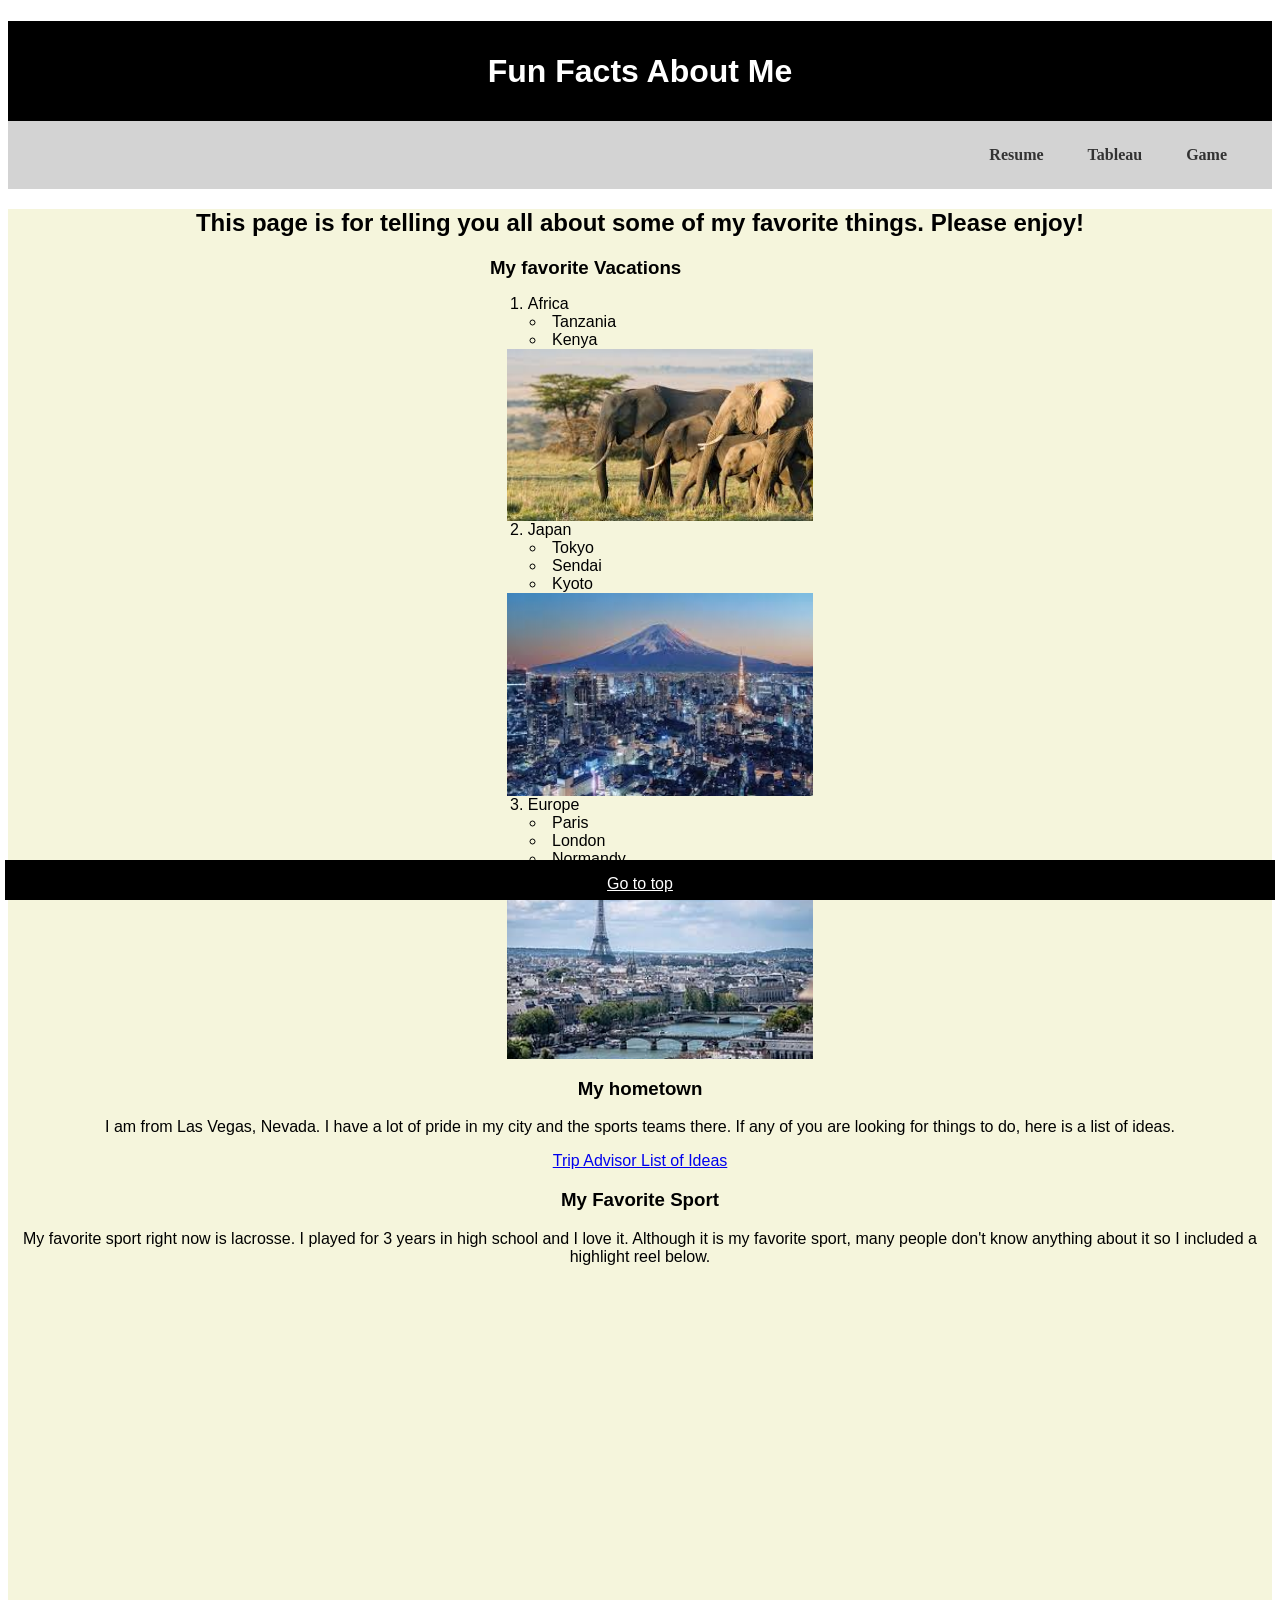
<file: index.html>
<!DOCTYPE html>
<html lang="en">
<head>
    <meta charset="UTF-8">
    <meta name="viewport" content="width=device-width, initial-scale=1.0">
    <title>Me</title>
    <link rel="stylesheet" type="text/css" href="Styles/mainpage.css">
</head>
<body>
    <div class="common header">
        <h1 id="top">Fun Facts About Me</h1>
    </div>
    <nav>
        <a href="startbootstrap-clean-blog-gh-pages/index.html">Resume</a>
        <a href="html/tableau.html">Tableau</a>
        <a href="html/aiGame.html">Game</a>
    </nav>
    <div class="common body">
        <h2 class="heading">This page is for telling you all about some of my favorite things. Please enjoy!</h2>
        <h3 class="list">My favorite Vacations</h3>
           <ol>
                <li class="list">Africa</li>
                    <ul>
                        <li class="list">Tanzania</li>
                        <li class="list">Kenya</li>
                    </ul>
                <img src="images/Africa.jpg" alt="Africa" width="300">
                <li class="list">Japan</li>
                    <ul>
                        <li class="list">Tokyo</li>
                        <li class="list">Sendai</li>
                        <li class="list">Kyoto</li>
                    </ul>
                <img src="images/Japan.jpg" alt="Japan" width="300">
                <li class="list">Europe</li>
                    <ul>
                        <li class="list">Paris</li>
                        <li class="list">London</li>
                        <li class="list">Normandy</li>
                    </ul>
                <img src="images/Paris.jpg" Alt="Paris" width="300">
            </ol>
        <div id="centering">
            <h3 class="heading">My hometown</h3>
                <p>I am from Las Vegas, Nevada. I have a lot of pride in my city and the sports teams there. If any of you are looking for things to do, here is a list of ideas.</p>
                <a href="https://www.tripadvisor.com/Attractions-g45963-Activities-Las_Vegas_Nevada.html">Trip Advisor List of Ideas</a>
            <h3 class="heading">My Favorite Sport</h3>
                <p>My favorite sport right now is lacrosse. I played for 3 years in high school and I love it. Although it is my favorite sport, many people don't know anything about it so I included a highlight reel below.</p>
                <iframe width="560" height="315" 
                    src="https://www.youtube.com/watch?v=ZFxBgMB3-3Q" 
                    title="Lacrosse Highlights" 
                    frameborder="0" 
                    allow="accelerometer; autoplay; clipboard-write; encrypted-media; gyroscope; picture-in-picture" 
                    allowfullscreen>
                </iframe>
        </div>
    <br><BR><BR>
    </div>
    <div class="common footer">
        <a href="#top" style="color:white">Go to top</a>
    </div>
</body>
</html>
</file>
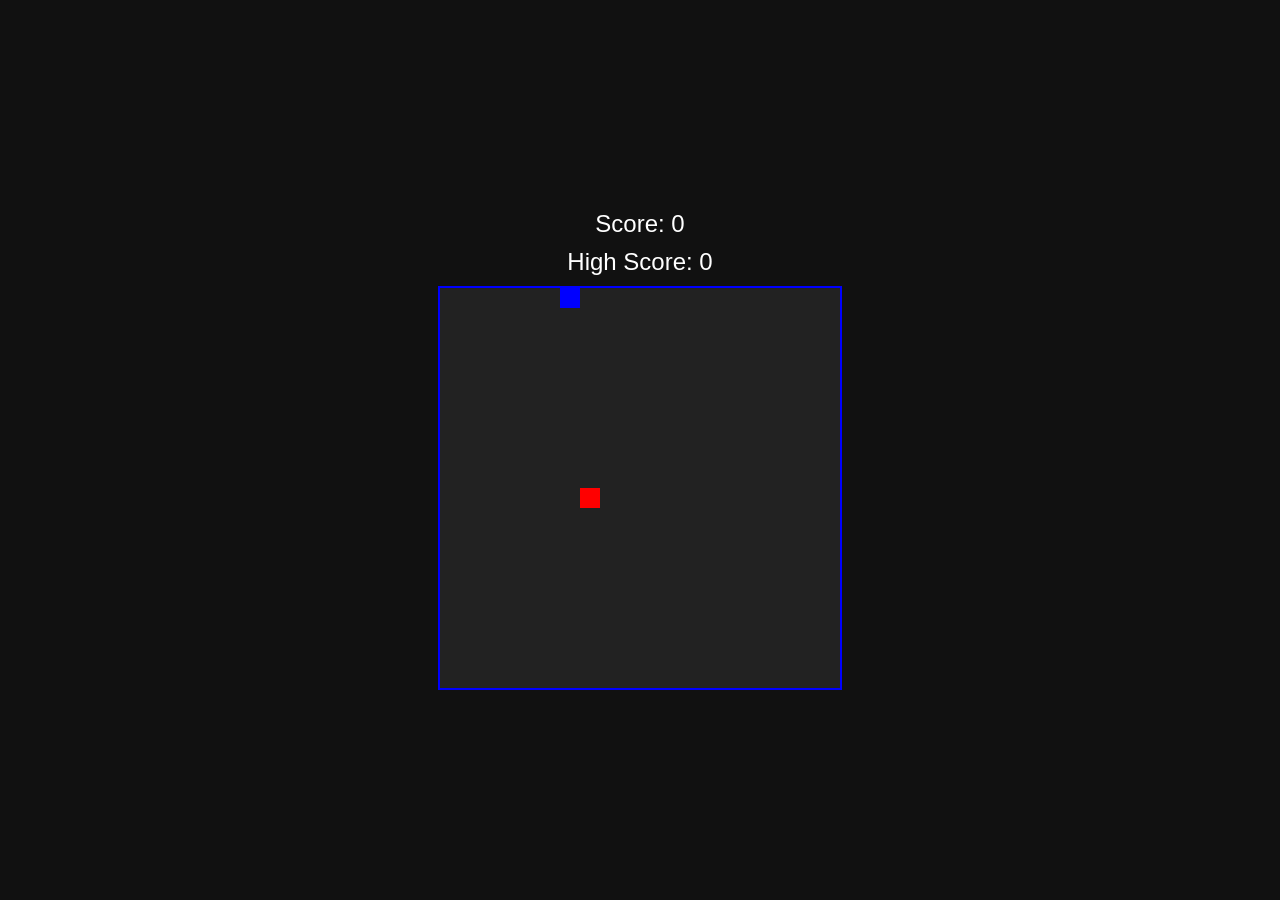
<file: html/aiGame.html>
<!DOCTYPE html>
<html lang="en">
<head>
  <meta charset="UTF-8" />
  <title>Snake Game</title>
  <style>
    body {
      margin: 0;
      background-color: #111;
      display: flex;
      flex-direction: column;
      align-items: center;
      justify-content: center;
      height: 100vh;
      position: relative;
    }

    #score, #high-score {
      color: #fff;
      font-size: 24px;
      font-family: Arial, sans-serif;
      margin-bottom: 10px;
    }

    #restart-btn {
      display: none;
      margin-top: 15px;
      padding: 10px 20px;
      font-size: 18px;
      border: none;
      border-radius: 6px;
      background-color: #00f;
      color: #fff;
      cursor: pointer;
    }

    canvas {
      background-color: #222;
      border: 2px solid #00f;
    }
  </style>
</head>
<body>
  <div id="score">Score: 0</div>
  <div id="high-score">High Score: 0</div>
  <canvas id="game" width="400" height="400"></canvas>
  <button id="restart-btn">Start Game</button>

  <!-- Add sound for game over -->
  <audio id="game-over-sound" src="https://www.soundjay.com/button/beep-07.wav" preload="auto"></audio>

  <script>
    const canvas = document.getElementById("game");
    const ctx = canvas.getContext("2d");
    const restartBtn = document.getElementById("restart-btn");
    const scoreDisplay = document.getElementById("score");
    const highScoreDisplay = document.getElementById("high-score");
    const gameOverSound = document.getElementById("game-over-sound");

    const scale = 20;
    const rows = canvas.height / scale;
    const cols = canvas.width / scale;

    let snake;
    let fruit;
    let gameLoop;
    let highScore = 0;  // Variable to track high score

    function startGame() {
      snake = new Snake();
      fruit = randomPosition();
      scoreDisplay.textContent = "Score: 0";
      restartBtn.style.display = "none";

      clearInterval(gameLoop);
      gameLoop = setInterval(() => {
        ctx.clearRect(0, 0, canvas.width, canvas.height);
        snake.update();
        snake.draw();
        drawFruit();

        if (snake.eat(fruit)) {
          fruit = randomPosition();
          scoreDisplay.textContent = "Score: " + snake.total;
        }

        if (snake.hitWall() || snake.hitSelf()) {
          gameOverSound.play();  // Play game over sound
          clearInterval(gameLoop);
          if (snake.total > highScore) {
            highScore = snake.total; // Update high score
            highScoreDisplay.textContent = "High Score: " + highScore;
          }
          restartBtn.style.display = "block";
        }
      }, 150);
    }

    function randomPosition() {
      return {
        x: Math.floor(Math.random() * cols) * scale,
        y: Math.floor(Math.random() * rows) * scale,
      };
    }

    function drawFruit() {
      ctx.fillStyle = "#f00";
      ctx.fillRect(fruit.x, fruit.y, scale, scale);
    }

    function Snake() {
      this.x = 0;
      this.y = 0;
      this.xSpeed = scale;
      this.ySpeed = 0;
      this.total = 0;
      this.tail = [];

      this.draw = function () {
        ctx.fillStyle = "#00f";
        for (let i = 0; i < this.tail.length; i++) {
          ctx.fillRect(this.tail[i].x, this.tail[i].y, scale, scale);
        }
        ctx.fillRect(this.x, this.y, scale, scale);
      };

      this.update = function () {
        for (let i = 0; i < this.tail.length - 1; i++) {
          this.tail[i] = this.tail[i + 1];
        }

        if (this.total >= 1) {
          this.tail[this.total - 1] = { x: this.x, y: this.y };
        }

        this.x += this.xSpeed;
        this.y += this.ySpeed;
      };

      this.eat = function (pos) {
        if (this.x === pos.x && this.y === pos.y) {
          this.total++;
          return true;
        }
        return false;
      };

      this.changeDirection = function (direction) {
        switch (direction) {
          case "ArrowUp":
            if (this.ySpeed === 0) {
              this.xSpeed = 0;
              this.ySpeed = -scale;
            }
            break;
          case "ArrowDown":
            if (this.ySpeed === 0) {
              this.xSpeed = 0;
              this.ySpeed = scale;
            }
            break;
          case "ArrowLeft":
            if (this.xSpeed === 0) {
              this.xSpeed = -scale;
              this.ySpeed = 0;
            }
            break;
          case "ArrowRight":
            if (this.xSpeed === 0) {
              this.xSpeed = scale;
              this.ySpeed = 0;
            }
            break;
        }
      };

      this.hitWall = function () {
        return (
          this.x < 0 ||
          this.y < 0 ||
          this.x >= canvas.width ||
          this.y >= canvas.height
        );
      };

      this.hitSelf = function () {
        for (let i = 0; i < this.tail.length; i++) {
          if (this.x === this.tail[i].x && this.y === this.tail[i].y) {
            return true;
          }
        }
        return false;
      };
    }

    window.addEventListener("keydown", (e) => {
      if (gameLoop) snake.changeDirection(e.key);
    });

    restartBtn.addEventListener("click", startGame);

    startGame(); // Game starts on page load
  </script>
</body>
</html>
</file>
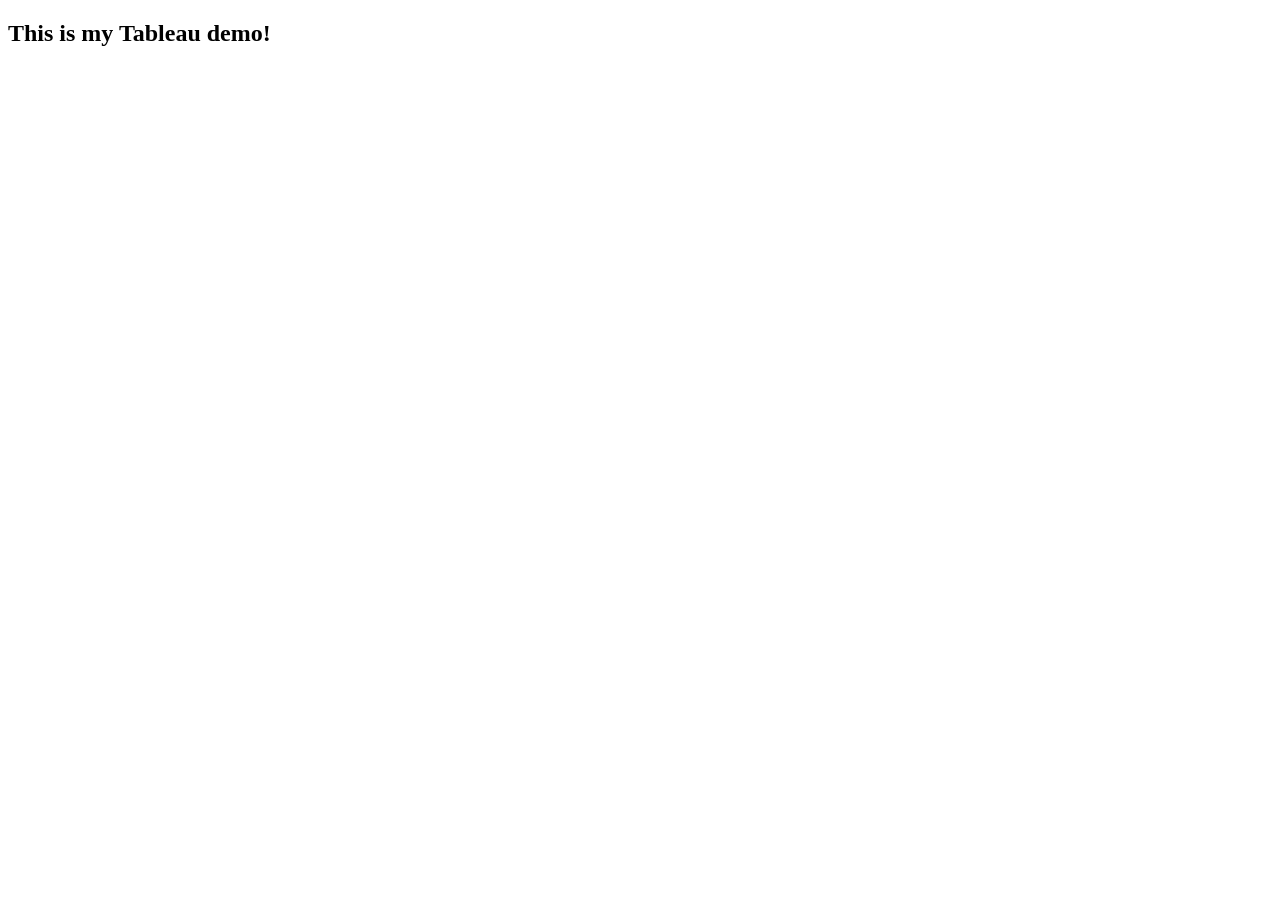
<file: html/tableau.html>
<!DOCTYPE html>
<html lang="en">
<head>
    <meta charset="UTF-8">
    <meta name="viewport" content="width=device-width, initial-scale=1.0">
    <title>Tableau Page</title>
</head>
<body>
    <h2>This is my Tableau demo!</h2>
    <div class='tableauPlaceholder' id='viz1744645453524' style='position: relative'><noscript><a href='#'>
        <img alt='COVID-19 Global View ' src='https:&#47;&#47;public.tableau.com&#47;static&#47;images&#47;GD&#47;GDNQ4GZBG&#47;1_rss.png' style='border: none' /></a></noscript><object class='tableauViz'  style='display:none;'>
            <param name='host_url' value='https%3A%2F%2Fpublic.tableau.com%2F' /> <param name='embed_code_version' value='3' /> <param name='path' value='shared&#47;GDNQ4GZBG' /> <param name='toolbar' value='yes' /><param name='static_image' value='https:&#47;&#47;public.tableau.com&#47;static&#47;images&#47;GD&#47;GDNQ4GZBG&#47;1.png' /> <param name='animate_transition' value='yes' /><param name='display_static_image' value='yes' /><param name='display_spinner' value='yes' /><param name='display_overlay' value='yes' /><param name='display_count' value='yes' /><param name='language' value='en-US' /></object></div>                <script type='text/javascript'>                    var divElement = document.getElementById('viz1744645453524');                    var vizElement = divElement.getElementsByTagName('object')[0];                    if ( divElement.offsetWidth > 800 ) { vizElement.style.width='1400px';vizElement.style.height='777px';} else if ( divElement.offsetWidth > 500 ) { vizElement.style.width='1400px';vizElement.style.height='777px';} else { vizElement.style.width='100%';vizElement.style.height='727px';}                     var scriptElement = document.createElement('script');                    scriptElement.src = 'https://public.tableau.com/javascripts/api/viz_v1.js';                    vizElement.parentNode.insertBefore(scriptElement, vizElement);                </script>
</body>
</html>
</file>
<file: Styles/mainpage.css>
.common{
    font-family:'Lucida Sans', 'Lucida Sans Regular', 'Lucida Grande', 'Lucida Sans Unicode', Geneva, Verdana, sans-serif;
}
.header{
    height:100px;
    background-color:black;
    color:white;
    line-height: 100px;
    text-align: center;
}
.body{
    background-color: beige;
}
.footer{
    background-color: black;
    color:white;
    position:fixed;
    bottom:0px;
    left:5px;
    right:5px;
    height:25px;
    padding-top: 15px;
    text-align: center;
}

img{
    display: block;
    margin-left: auto;
    margin-right: auto;
    width: 25%
}

.list {
    list-style-position: inside;
    padding: 0;
    margin: 0 auto;         
    text-align: left;     
    max-width: 300px;     
  }

  .heading{
    text-align: center;
  }
  
  
  #centering{
    text-align: center;
  }

  nav{
    background-color: lightgrey;
    padding: 25px;
    overflow:hidden;
    text-align: right;
}
nav a{
    font-size: 16px;
    font-weight: bold;
    text-decoration: none;
    color: #333;
    padding: 20px;
}

nav a:hover{
    background-color: #ccc;
}
</file>
